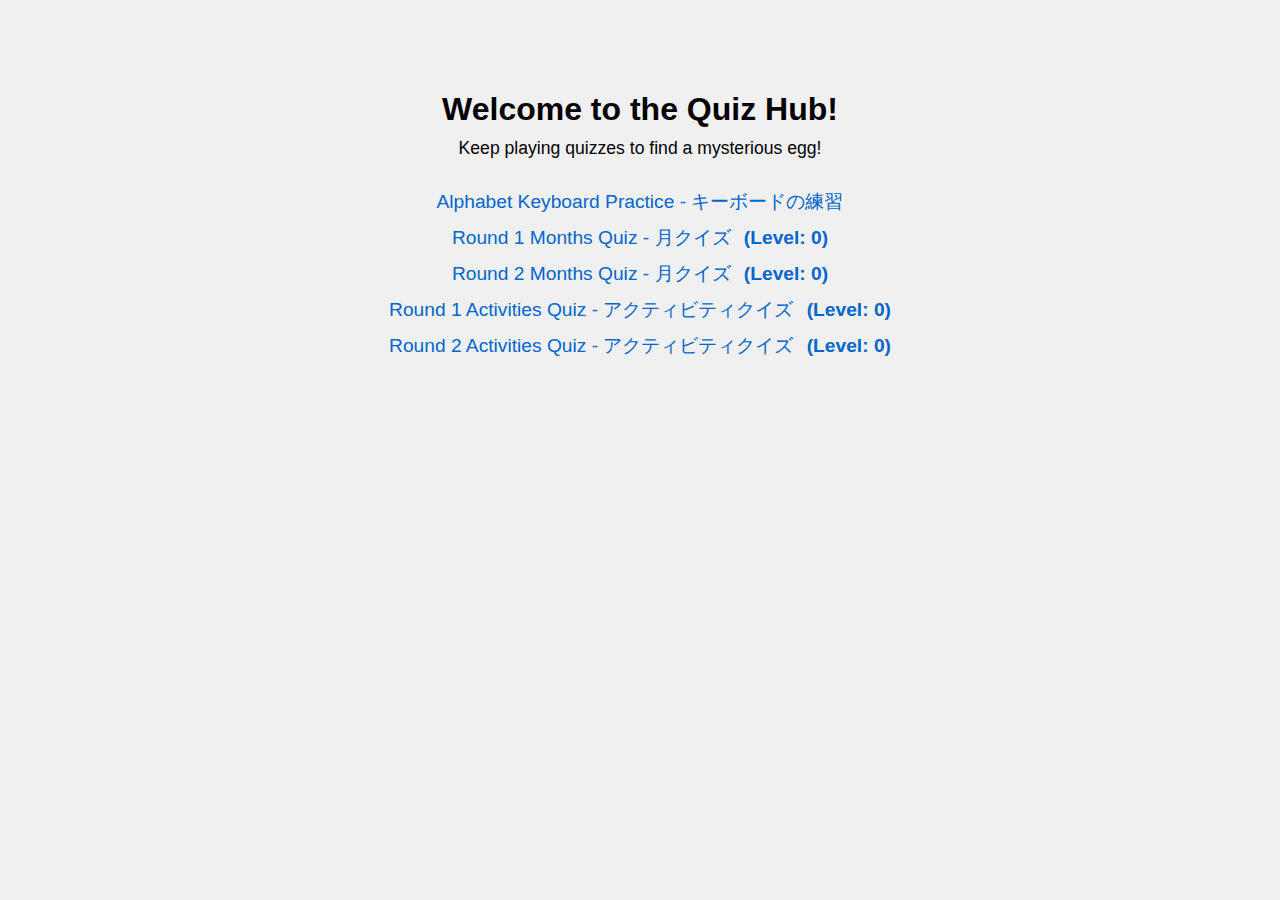
<file: index.html>
<!DOCTYPE html>
<html lang="en">
<head>
  <meta charset="UTF-8" />
  <meta name="viewport" content="width=device-width, initial-scale=1" />
  <title>Quiz Hub - Pet Egg System</title>
  <style>
    body {
      font-family: Arial, sans-serif;
      max-width: 600px;
      margin: 50px auto;
      padding: 20px;
      background: #f0f0f0;
      text-align: center;
    }
    h1 { margin-bottom: 10px; }
    ul { list-style: none; padding: 0; margin: 30px 0 0 0; }
    li { margin: 10px 0; font-size: 1.2em; }
    a { text-decoration: none; color: #0066cc; }
    a:hover { text-decoration: underline; }
    .levelValue { font-weight: bold; color: #0066cc; margin-left: 8px; font-size: 1em; }
    #petContainer img { width: 120px; margin: 10px; }
    #petContainer button { margin: 10px 12px; font-size: 1em; padding: 8px 16px;}
    #petContainer p { margin-top: 10px; font-size: 1.1em;}
    #petContainer .jp { color: #444; font-size: 0.95em; margin-bottom: 10px;}
  </style>
</head>
<body>
  <h1>Welcome to the Quiz Hub!</h1>
  <div id="petContainer"></div>

  <ul>
    <li>
      <a href="https://phennylalanine.github.io/Yach-5-Quiz-Home/alphabetTyping" target="_blank" rel="noopener noreferrer">
        Alphabet Keyboard Practice - キーボードの練習
      </a>
    </li>
    <li>
      <a href="https://phennylalanine.github.io/Yach-5-Quiz-Home/MonthsS" target="_blank" rel="noopener noreferrer">
        Round 1 Months Quiz - 月クイズ
      </a>
      <span class="levelValue" data-key="monthsSlevel">(Level: 0)</span>
    </li>
    <li>
      <a href="https://phennylalanine.github.io/Yach-5-Quiz-Home/MonthsM" target="_blank" rel="noopener noreferrer">
        Round 2 Months Quiz - 月クイズ
      </a>
      <span class="levelValue" data-key="monthsMlevel">(Level: 0)</span>
    </li>
    <li>
      <a href="https://phennylalanine.github.io/Yach-5-Quiz-Home/EventS" target="_blank" rel="noopener noreferrer">
        Round 1 Activities Quiz - アクティビティクイズ
      </a>
      <span class="levelValue" data-key="EventSlevel">(Level: 0)</span>
    </li>
    <li>
      <a href="https://phennylalanine.github.io/Yach-5-Quiz-Home/EventM" target="_blank" rel="noopener noreferrer">
        Round 2 Activities Quiz - アクティビティクイズ
      </a>
      <span class="levelValue" data-key="EventMlevel">(Level: 0)</span>
    </li>
  </ul>
  <script src="script.js"></script>
</body>
</html>
</file>
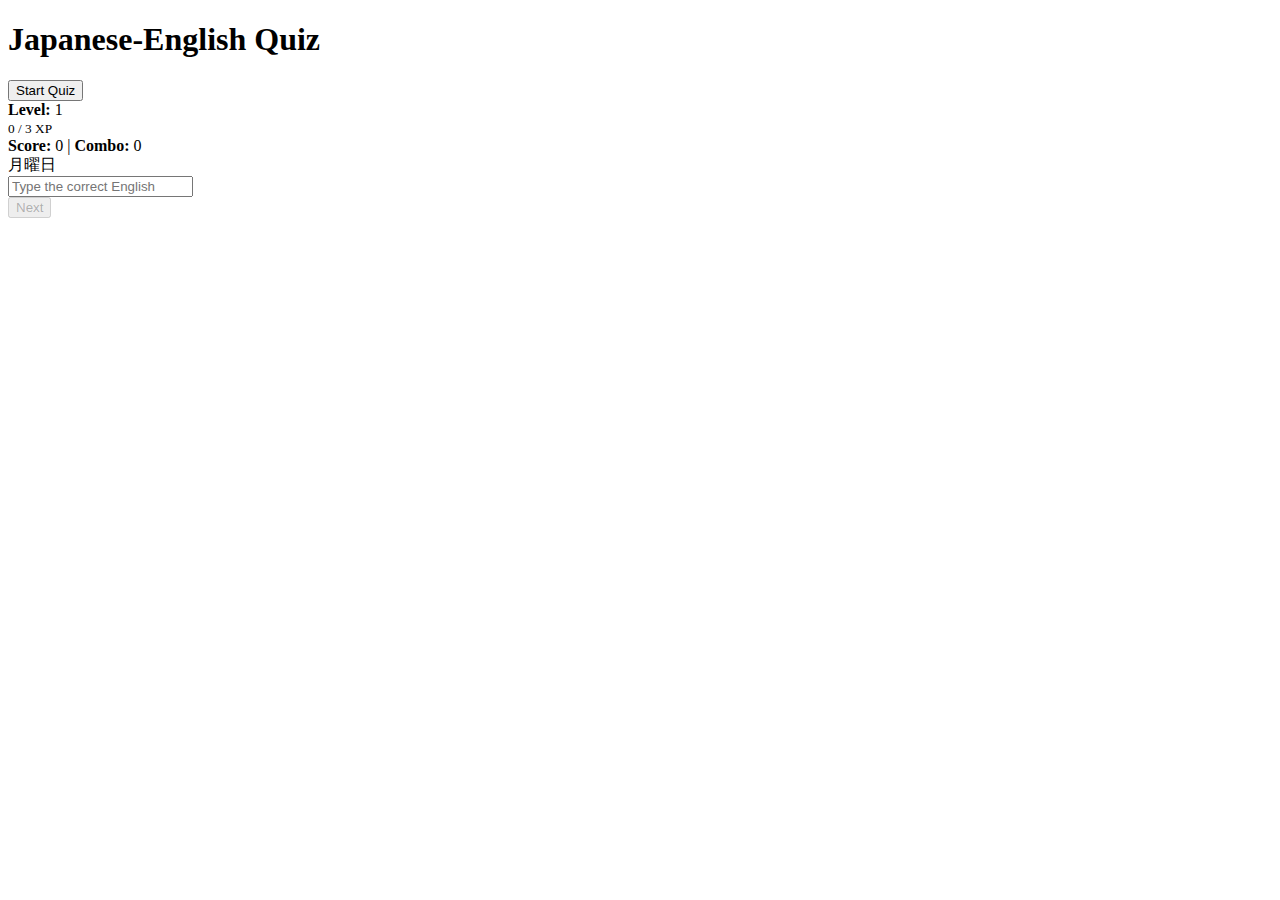
<file: EventM/index.html>
<!DOCTYPE html>
<html lang="en">
<head>
  <meta charset="UTF-8" />
  <meta name="viewport" content="width=device-width, initial-scale=1" />
  <title>Japanese-English Quiz</title>
  <link rel="stylesheet" href="style.css"> <!-- ✅ Link to external CSS -->
</head>

<body>
  <h1>Japanese-English Quiz</h1>

  <div id="startScreen" class="active">
    <button id="startBtn">Start Quiz</button>
  </div>

  <div id="quizScreen">
    <!-- Stats Panel -->
    <div id="statsPanel">
      <div class="level-section">
        <div>
          <strong>Level:</strong> <span id="level">1</span>
        </div>
        <div id="xpBarContainer" aria-label="Experience Progress Bar" role="progressbar" aria-valuemin="0" aria-valuemax="100">
          <div id="xpBar"></div>
        </div>
        <small id="xpText">0 / 3 XP</small>
      </div>
      <div>
        <strong>Score:</strong> <span id="points">0</span> |
        <strong>Combo:</strong> <span id="combo">0</span>
      </div>
    </div>

    <div id="jpText">月曜日</div>
    <div id="choicesText"></div>

    <!-- Hidden English text element for JS -->
    <div id="enText" style="display:none;"></div>

    <input type="text" id="answerInput" autocomplete="off" placeholder="Type the correct English" />
    <div id="feedback"></div>

    <button id="nextBtn" disabled>Next</button>
    <button id="tryAgainBtn" style="display:none;">Try Again</button>
  </div>

  <canvas id="confettiCanvas" style="position:fixed; top:0; left:0; pointer-events:none; z-index:1000;"></canvas>

  <!-- Modal for milestone notification -->
  <div id="milestoneModal" class="modal">
    <div class="modal-content">
      <span id="closeModalBtn" class="close">&times;</span>
      <h2 id="milestoneTitle">🎉 Milestone!</h2>
      <p id="milestoneMessage"></p>
      <button id="goHomepageBtn">Go to Homepage</button>
    </div>
  </div>

  <script src="script.js"></script>
</body>
</html>
</file>
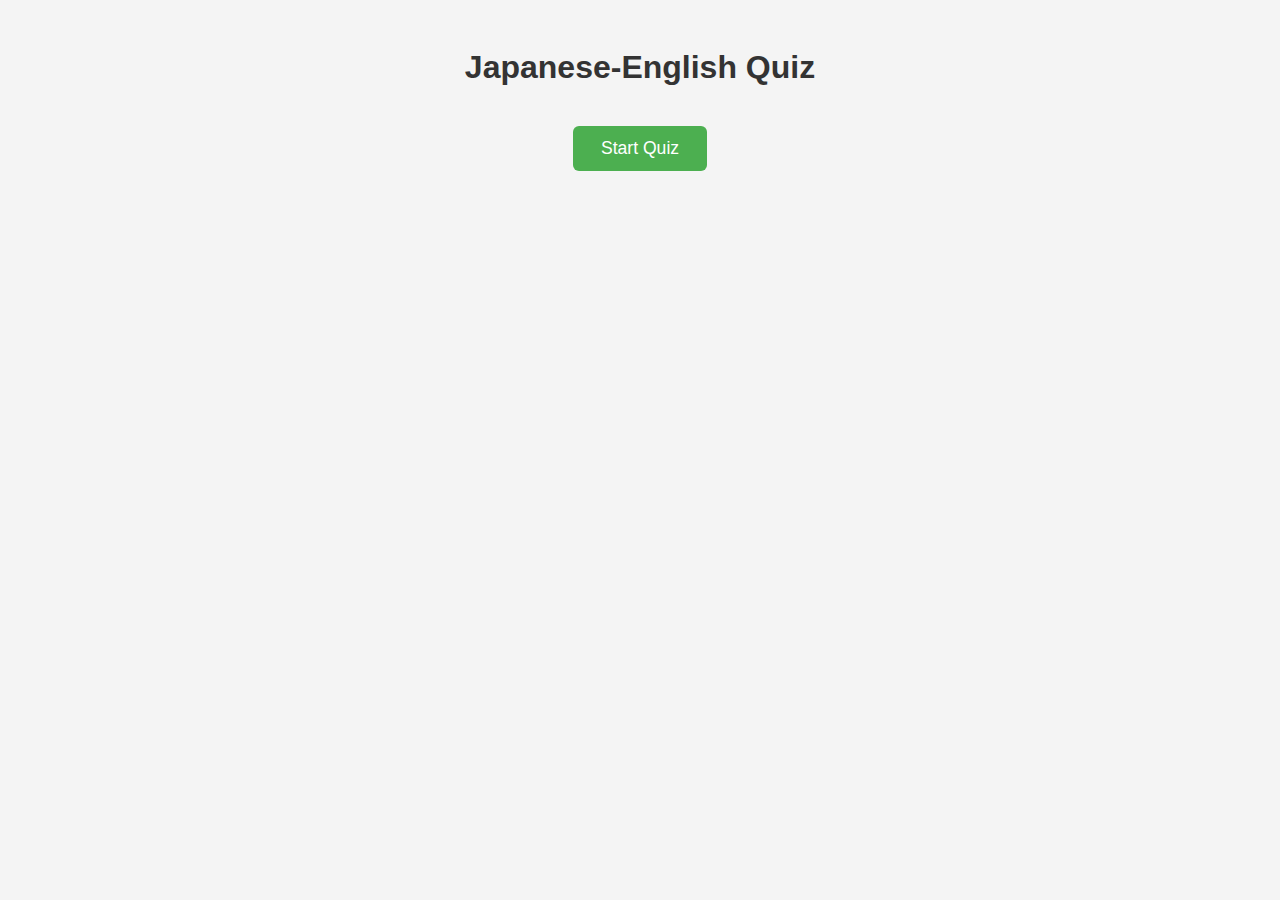
<file: FamilyM/index.html>
<!DOCTYPE html>
<html lang="en">
<head>
  <meta charset="UTF-8" />
  <meta name="viewport" content="width=device-width, initial-scale=1" />
  <title>Japanese-English Quiz</title>
  <link rel="stylesheet" href="style.css"> <!-- ✅ Link to external CSS -->
</head>

<body>
  <h1>Japanese-English Quiz</h1>

  <div id="startScreen" class="active">
    <button id="startBtn">Start Quiz</button>
  </div>

  <div id="quizScreen">
    <!-- Stats Panel -->
    <div id="statsPanel">
      <div class="level-section">
        <div>
          <strong>Level:</strong> <span id="level">1</span>
        </div>
        <div id="xpBarContainer" aria-label="Experience Progress Bar" role="progressbar" aria-valuemin="0" aria-valuemax="100">
          <div id="xpBar"></div>
        </div>
        <small id="xpText">0 / 3 XP</small>
      </div>
      <div>
        <strong>Score:</strong> <span id="points">0</span> |
        <strong>Combo:</strong> <span id="combo">0</span>
      </div>
    </div>

    <div id="jpText">月曜日</div>
    <div id="choicesText"></div>

    <!-- Hidden English text element for JS -->
    <div id="enText" style="display:none;"></div>

    <input type="text" id="answerInput" autocomplete="off" placeholder="Type the correct English" />
    <div id="feedback"></div>

    <button id="nextBtn" disabled>Next</button>
    <button id="tryAgainBtn" style="display:none;">Try Again</button>
  </div>

  <canvas id="confettiCanvas" style="position:fixed; top:0; left:0; pointer-events:none; z-index:1000;"></canvas>

  <script src="script.js"></script>
</body>
</html>
</file>
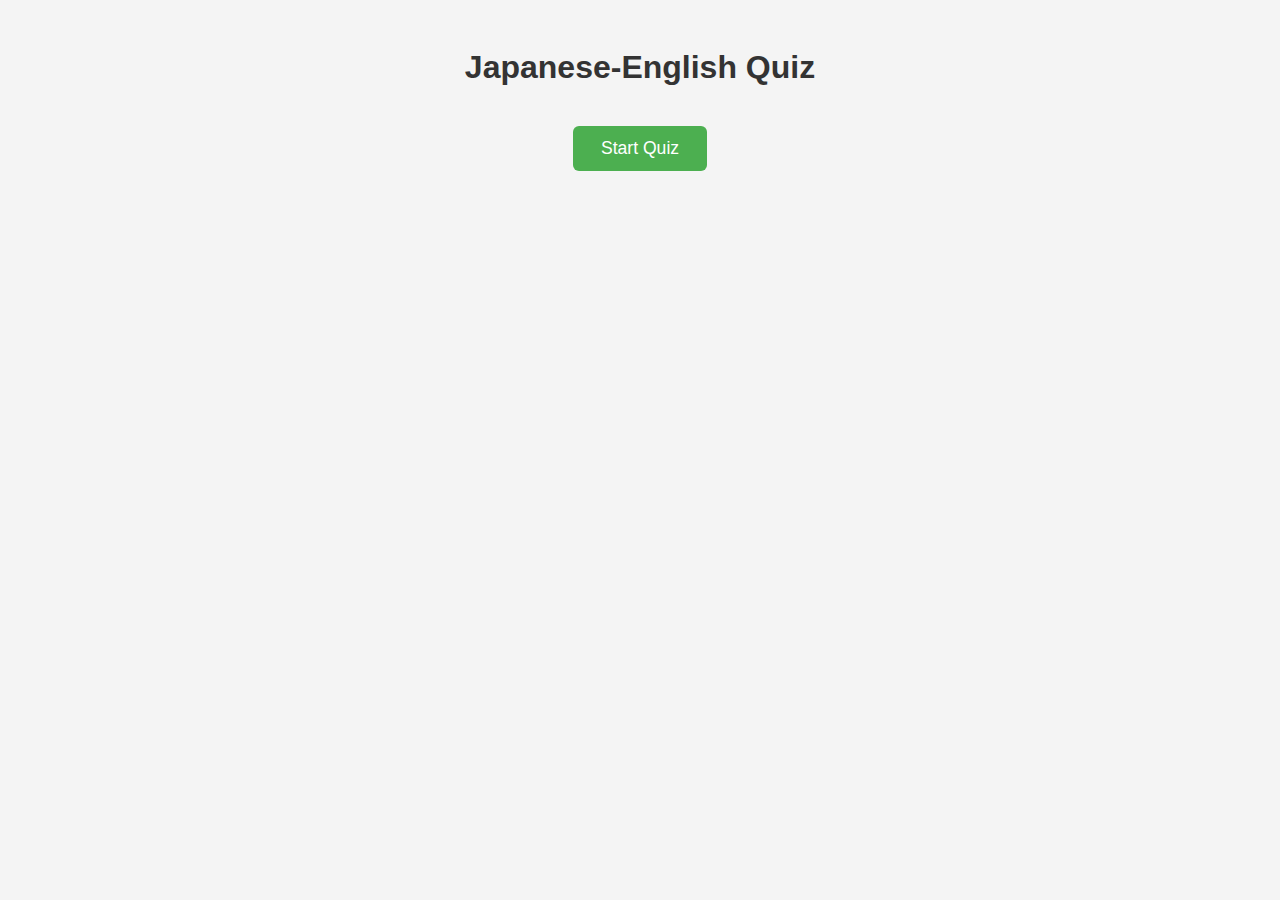
<file: FamilyS/index.html>
<!DOCTYPE html>
<html lang="en">
<head>
  <meta charset="UTF-8" />
  <meta name="viewport" content="width=device-width, initial-scale=1" />
  <title>Japanese-English Quiz</title>
  <link rel="stylesheet" href="style.css"> <!-- ✅ Link to external CSS -->
</head>

<body>

<h1>Japanese-English Quiz</h1>

<div id="startScreen" class="active">
  <button id="startBtn">Start Quiz</button>
</div>

<div id="quizScreen">
  <!-- Stats Panel (Level, XP bar, score, combo) -->
  <div id="statsPanel">
    <div class="level-section">
      <div>
        <strong>Level:</strong> <span id="level">1</span>
      </div>
      <div id="xpBarContainer" aria-label="Experience Progress Bar" role="progressbar" aria-valuemin="0" aria-valuemax="100">
        <div id="xpBar"></div>
      </div>
      <small id="xpText">0 / 10 XP</small>
    </div>
    <div>
      <strong>Score:</strong> <span id="points">0</span> |
      <strong>Combo:</strong> <span id="combo">0</span>
    </div>
  </div>

  <!-- Question Text -->
  <div id="jpText">月曜日</div>
  <div id="enText"></div>

  <!-- Answer Input -->
  <input type="text" id="answerInput" autocomplete="off" placeholder="Type the correct English" />
  <div id="feedback"></div>

  <!-- Buttons -->
  <button id="nextBtn" disabled>Next</button>
  <button id="tryAgainBtn" style="display:none;">Try Again</button>
</div>

<canvas id="confettiCanvas" style="position:fixed; top:0; left:0; pointer-events:none; z-index:1000;"></canvas>

<script src="script.js"></script>
</body>

</html>
</file>
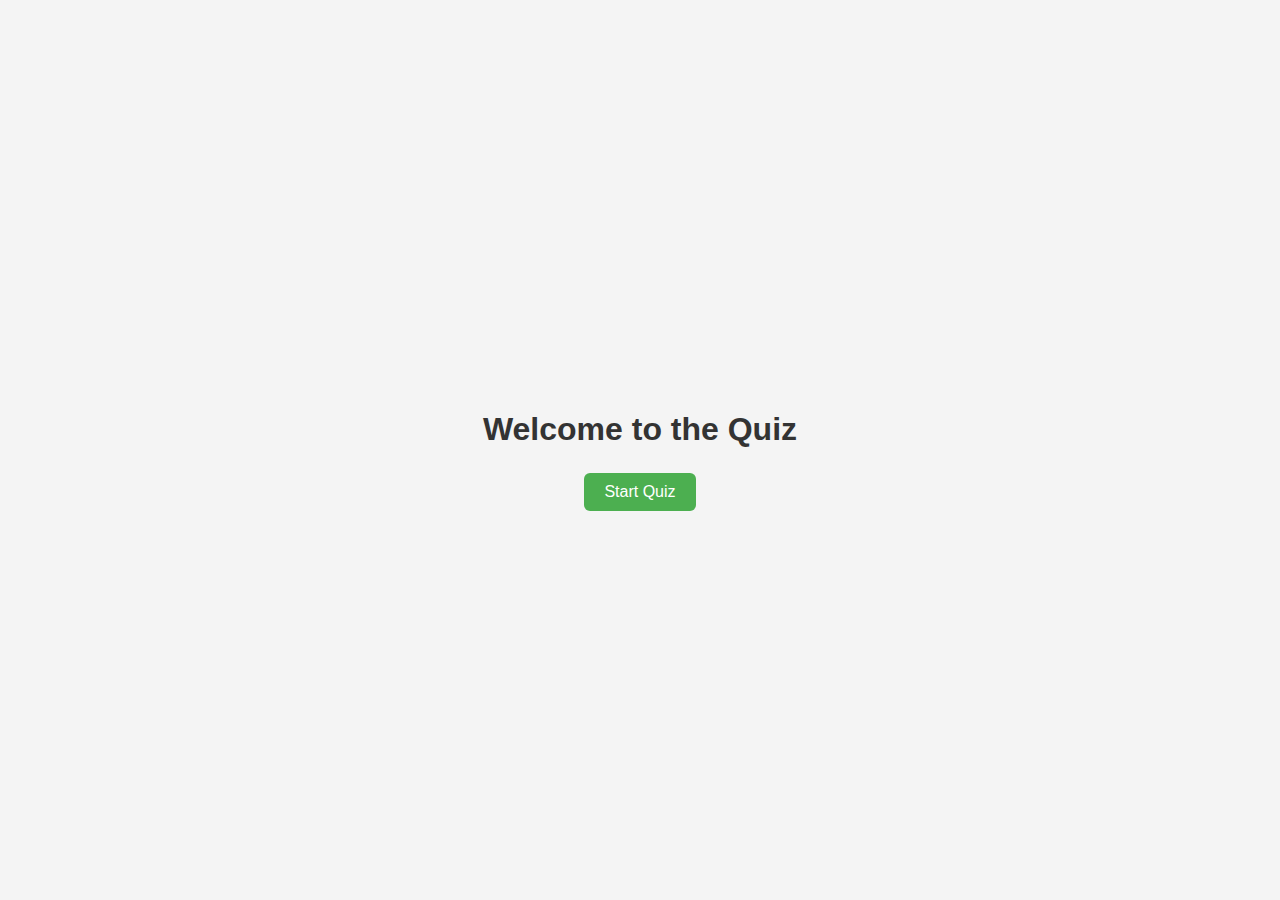
<file: MonthsM/index.html>
<!DOCTYPE html>
<html lang="en">
<head>
  <meta charset="UTF-8">
  <title>Quiz</title>
  <link rel="stylesheet" href="style.css">
</head>
<body>

  <!-- Start Screen -->
<div id="startScreen" class="screen active">
  <h1>Welcome to the Quiz</h1>
  <button id="startBtn">Start Quiz</button>
</div>

<!-- Quiz Screen -->
<div id="quizScreen" class="screen">
  <div id="statsPanel">
    <div><strong>Level:</strong> <span id="quizLevel">1</span></div>
    <div class="level-section">
      <div id="xpBarContainer">
        <div id="xpBar"></div>
      </div>
      <span id="xpText">0 / 10 XP</span>
    </div>
    <div><strong>Score:</strong> <span id="quizScore">0</span></div>
  </div>
    <!-- Question -->
    <div id="questionBox">
      <p id="jpText">日本語</p>
      <p id="enText">(English will be spoken)</p>
      <div id="choicesText"></div>
    </div>

    <!-- Answer input -->
    <input type="text" id="answerInput" placeholder="Type your answer...">
    <button id="nextBtn" disabled>Next</button>
    <button id="tryAgainBtn" style="display:none;">Try Again</button>

    <!-- Feedback -->
    <p id="feedback"></p>
  </div>

  <!-- Confetti Canvas -->
  <canvas id="confettiCanvas"></canvas>

  <!-- PET EVOLUTION MODAL -->
  <div id="petModal" class="modal">
    <div class="modal-content">
      <span class="close">&times;</span>

      <h2 id="petModalTitle">Choose your pet!</h2>
      <p id="petModalDesc">Pick your companion.</p>

      <div class="pet-options">
        <div class="pet-choice" data-pet="Dragon">🐉 Dragon</div>
        <div class="pet-choice" data-pet="Phoenix">🔥 Phoenix</div>
        <div class="pet-choice" data-pet="Wolf">🐺 Wolf</div>
      </div>
    </div>
  </div>

  <!-- Quiz Logic -->
  <script src="script.js"></script>
</body>
</html>
</file>
<file: EventM/style.css>
/* ... existing styles ... */

/* === Modal Styles === */
.modal {
  display: none; /* Hidden by default */
  position: fixed;
  z-index: 2000;
  left: 0; top: 0;
  width: 100vw; height: 100vh;
  background: rgba(0,0,0,0.4);
  justify-content: center;
  align-items: center;
  transition: opacity 0.3s;
}
.modal-content {
  background: #fff;
  margin: auto;
  padding: 24px 18px;
  border-radius: 12px;
  box-shadow: 0 2px 24px rgba(0,0,0,0.18);
  max-width: 320px;
  text-align: center;
  position: relative;
}
.close {
  position: absolute;
  right: 16px;
  top: 10px;
  font-size: 1.5em;
  cursor: pointer;
  color: #888;
  background: none;
  border: none;
}
#goHomepageBtn {
  margin-top: 16px;
  padding: 10px 18px;
  font-size: 1em;
  border-radius: 8px;
  background: #4caf50;
  color: #fff;
  border: none;
  cursor: pointer;
  transition: background 0.2s;
}
#goHomepageBtn:hover {
  background: #388e3c;
}
</file>
<file: FamilyM/style.css>
body {
      font-family: 'Segoe UI', Tahoma, Geneva, Verdana, sans-serif;
      background: #f4f4f4;
      padding: 20px;
      text-align: center;
      color: #333;
    }

    #startScreen {
      display: none;
    }
    #startScreen.active {
      display: block;
    }

    #quizScreen {
      display: none;
    }
    #quizScreen.active {
      display: block;
    }

    #jpText {
      font-size: 2.5em;
      margin-bottom: 25px;
      font-weight: bold;
      color: #2c3e50;
    }

    #answerInput {
      padding: 12px 15px;
      font-size: 1.2em;
      width: 220px;
      border: 2px solid #ddd;
      border-radius: 8px;
      transition: border-color 0.3s;
    }
    #answerInput:focus {
      border-color: #4caf50;
      outline: none;
    }

    #feedback {
      margin-top: 18px;
      font-size: 1.1em;
      min-height: 36px;
    }

    #nextBtn, #tryAgainBtn, #startBtn {
      margin: 18px 12px;
      padding: 12px 28px;
      font-size: 1.1em;
      cursor: pointer;
      border: none;
      border-radius: 6px;
      background-color: #4caf50;
      color: white;
      transition: background-color 0.25s ease;
      user-select: none;
    }
    #nextBtn:disabled {
      background-color: #a5d6a7;
      cursor: default;
    }
    #tryAgainBtn {
      background-color: #e74c3c;
    }
    #tryAgainBtn:hover {
      background-color: #c0392b;
    }
    #nextBtn:hover:not(:disabled) {
      background-color: #388e3c;
    }
    #startBtn:hover {
      background-color: #388e3c;
    }

    /* Stats Panel */
    #statsPanel {
      margin-bottom: 30px;
      font-size: 1.1em;
      color: #34495e;
      user-select: none;
    }
    #statsPanel div {
      margin: 6px 0;
    }
    #statsPanel strong {
      font-weight: 700;
      color: #2c3e50;
    }

    .level-section {
      display: flex;
      flex-direction: column;
      align-items: center;
      margin-bottom: 12px;
    }

    /* XP Bar Container */
    #xpBarContainer {
      width: 240px;
      height: 16px;
      background: #ddd;
      border-radius: 10px;
      margin: 6px 0 0 0;
      overflow: hidden;
      box-shadow: inset 0 2px 4px rgba(0,0,0,0.15);
    }

    /* XP Bar Fill */
    #xpBar {
      height: 100%;
      width: 0%;
      background: linear-gradient(90deg, #4caf50, #81c784);
      border-radius: 10px 0 0 10px;
      transition: width 0.4s ease-in-out;
      box-shadow: inset 0 -2px 6px rgba(0,0,0,0.2);
    }

    #xpText {
      display: block;
      margin-top: 4px;
      font-size: 0.9em;
      color: #2e7d32;
      font-weight: 600;
    }

    #choicesText {
      margin: 20px 0;
      font-size: 1.1em;
      color: #555;
      display: flex;
      justify-content: center;
      flex-wrap: wrap;
      gap: 10px;
    }

    .choice-option {
      cursor: default;
      user-select: none;
      padding: 8px 14px;
      border: 1px solid #ccc;
      border-radius: 6px;
      background: #f9f9f9;
      box-shadow: 0 1px 3px rgba(0,0,0,0.1);
      transition: background-color 0.3s ease;
      min-width: 80px;
      text-align: center;
    }

    .choice-option:hover {
      background-color: #e0f2f1;
    }
</file>
<file: FamilyS/style.css>
body {
      font-family: 'Segoe UI', Tahoma, Geneva, Verdana, sans-serif;
      background: #f4f4f4;
      padding: 20px;
      text-align: center;
      color: #333;
    }

    #startScreen {
      display: none;
    }
    #startScreen.active {
      display: block;
    }

    #quizScreen {
      display: none;
    }
    #quizScreen.active {
      display: block;
    }

    #jpText {
      font-size: 2.5em;
      margin-bottom: 25px;
      font-weight: bold;
      color: #2c3e50;
    }
 #epText {
      font-size: 2.5em;
      margin-bottom: 25px;
      font-weight: bold;
      color: #2c3e50;
    }

    #answerInput {
      padding: 12px 15px;
      font-size: 1.2em;
      width: 220px;
      border: 2px solid #ddd;
      border-radius: 8px;
      transition: border-color 0.3s;
    }
    #answerInput:focus {
      border-color: #4caf50;
      outline: none;
    }

    #feedback {
      margin-top: 18px;
      font-size: 1.1em;
      min-height: 36px;
    }

    #nextBtn, #tryAgainBtn, #startBtn {
      margin: 18px 12px;
      padding: 12px 28px;
      font-size: 1.1em;
      cursor: pointer;
      border: none;
      border-radius: 6px;
      background-color: #4caf50;
      color: white;
      transition: background-color 0.25s ease;
      user-select: none;
    }
    #nextBtn:disabled {
      background-color: #a5d6a7;
      cursor: default;
    }
    #tryAgainBtn {
      background-color: #e74c3c;
    }
    #tryAgainBtn:hover {
      background-color: #c0392b;
    }
    #nextBtn:hover:not(:disabled) {
      background-color: #388e3c;
    }
    #startBtn:hover {
      background-color: #388e3c;
    }

    /* Stats Panel */
    #statsPanel {
      margin-bottom: 30px;
      font-size: 1.1em;
      color: #34495e;
      user-select: none;
    }
    #statsPanel div {
      margin: 6px 0;
    }
    #statsPanel strong {
      font-weight: 700;
      color: #2c3e50;
    }

    .level-section {
      display: flex;
      flex-direction: column;
      align-items: center;
      margin-bottom: 12px;
    }

    /* XP Bar Container */
    #xpBarContainer {
      width: 240px;
      height: 16px;
      background: #ddd;
      border-radius: 10px;
      margin: 6px 0 0 0;
      overflow: hidden;
      box-shadow: inset 0 2px 4px rgba(0,0,0,0.15);
    }

    /* XP Bar Fill */
    #xpBar {
      height: 100%;
      width: 0%;
      background: linear-gradient(90deg, #4caf50, #81c784);
      border-radius: 10px 0 0 10px;
      transition: width 0.4s ease-in-out;
      box-shadow: inset 0 -2px 6px rgba(0,0,0,0.2);
    }

    #xpText {
      display: block;
      margin-top: 4px;
      font-size: 0.9em;
      color: #2e7d32;
      font-weight: 600;
    }

    #choicesText {
      margin: 20px 0;
      font-size: 1.1em;
      color: #555;
      display: flex;
      justify-content: center;
      flex-wrap: wrap;
      gap: 10px;
    }

    .choice-option {
      cursor: default;
      user-select: none;
      padding: 8px 14px;
      border: 1px solid #ccc;
      border-radius: 6px;
      background: #f9f9f9;
      box-shadow: 0 1px 3px rgba(0,0,0,0.1);
      transition: background-color 0.3s ease;
      min-width: 80px;
      text-align: center;
    }

    .choice-option:hover {
      background-color: #e0f2f1;
    }
</file>
<file: MonthsM/style.css>
/* === Visibility Classes === */
.hidden { display: none; }
.active { display: block; }

/* === Page Layout === */
html, body {
  height: 100%;
  margin: 0;
  padding: 0;
  box-sizing: border-box;
}

body {
  font-family: 'Segoe UI', Tahoma, Geneva, Verdana, sans-serif;
  background: #f4f4f4;
  color: #333;
  height: 100vh;
  min-height: 100vh;
  width: 100vw;
  margin: 0;
  display: flex;
  flex-direction: column;
  align-items: center;
  justify-content: center;
}

/* === Start and Quiz Screens === */
#startScreen,
#quizScreen {
  margin: 0;
  padding: 0;
  width: 100%;
  max-width: 420px;
  min-height: 0;
  box-sizing: border-box;
  display: none;
  flex-direction: column;
  align-items: center;
  justify-content: center;
}
#startScreen.active,
#quizScreen.active {
  display: flex;
}

/* === Text Display === */
#jpText,
#enText {
  font-size: 1.3em;
  margin-bottom: 16px;
  font-weight: bold;
  color: #2c3e50;
  word-break: break-word;
}

/* === Input === */
#answerInput {
  padding: 10px 12px;
  font-size: 1em;
  width: 90%;
  max-width: 220px;
  border: 2px solid #ddd;
  border-radius: 10px;
  margin-bottom: 8px;
  transition: border-color 0.3s;
}
#answerInput:focus {
  border-color: #4caf50;
  outline: none;
}

/* === Feedback === */
#feedback {
  margin-top: 10px;
  font-size: 1em;
  min-height: 28px;
}

/* === Buttons === */
#nextBtn,
#tryAgainBtn,
#startBtn {
  margin: 4px 6px 0 6px;
  padding: 10px 20px;
  font-size: 1em;
  cursor: pointer;
  border: none;
  border-radius: 6px;
  background-color: #4caf50;
  color: white;
  transition: background-color 0.25s ease;
  user-select: none;
}

#nextBtn:disabled {
  background-color: #a5d6a7;
  cursor: default;
}

#tryAgainBtn {
  background-color: #e74c3c;
}
#tryAgainBtn:hover {
  background-color: #c0392b;
}

#nextBtn:hover:not(:disabled),
#startBtn:hover {
  background-color: #388e3c;
}

/* === Stats Panel === */
#statsPanel {
  margin-bottom: 16px;
  font-size: 1em;
  color: #34495e;
  user-select: none;
}
#statsPanel div {
  margin: 4px 0;
}
#statsPanel strong {
  font-weight: 700;
  color: #2c3e50;
}

.level-section {
  display: flex;
  flex-direction: column;
  align-items: center;
  margin-bottom: 8px;
}

/* === XP Bar === */
#xpBarContainer {
  width: 160px;
  height: 12px;
  background: #ddd;
  border-radius: 10px;
  margin: 4px 0 0 0;
  overflow: hidden;
  box-shadow: inset 0 2px 4px rgba(0,0,0,0.10);
}

#xpBar {
  height: 100%;
  width: 0%;
  background: linear-gradient(90deg, #4caf50, #81c784);
  border-radius: 10px 0 0 10px;
  transition: width 0.4s ease-in-out;
  box-shadow: inset 0 -2px 6px rgba(0,0,0,0.2);
}

#xpText {
  display: block;
  margin-top: 2px;
  font-size: 0.9em;
  color: #2e7d32;
  font-weight: 600;
}

/* === Choice Options === */
#choicesText {
  margin: 12px 0;
  font-size: 1em;
  color: #4caf50;
  display: flex;
  justify-content: center;
  flex-wrap: wrap;
  gap: 8px;
}

.choice-option {
  cursor: default;
  user-select: none;
  padding: 6px 10px;
  border: 1px solid #ccc;
  border-radius: 6px;
  background: #f9f9f9;
  box-shadow: 0 1px 3px rgba(0,0,0,0.08);
  transition: background-color 0.2s ease;
  min-width: 60px;
  text-align: center;
}
.choice-option:hover {
  background-color: #e0f2f1;
}

/* === Modal Styles === */
.modal {
  display: none;
  position: fixed;
  z-index: 2000;
  left: 0; top: 0;
  width: 100vw; height: 100vh;
  background: rgba(0,0,0,0.4);
  justify-content: center;
  align-items: center;
  transition: opacity 0.3s;
}
.modal-content {
  background: #fff;
  margin: auto;
  padding: 24px 18px;
  border-radius: 12px;
  box-shadow: 0 2px 24px rgba(0,0,0,0.18);
  max-width: 320px;
  text-align: center;
  position: relative;
}
.close {
  position: absolute;
  right: 16px;
  top: 10px;
  font-size: 1.5em;
  cursor: pointer;
  color: #888;
  background: none;
  border: none;
}
#goHomepageBtn {
  margin-top: 16px;
  padding: 10px 18px;
  font-size: 1em;
  border-radius: 8px;
  background: #4caf50;
  color: #fff;
  border: none;
  cursor: pointer;
  transition: background 0.2s;
}
#goHomepageBtn:hover {
  background: #388e3c;
}
#confettiCanvas {
  position: fixed;
  inset: 0;
  width: 100vw;
  height: 100vh;
  pointer-events: none;       /* <-- important */
  z-index: 100;
}

/* === Responsive === */
@media (max-width: 500px) {
  #startScreen,
  #quizScreen {
    max-width: 98vw;
  }
  #xpBarContainer {
    width: 98vw;
    max-width: 160px;
  }
}
</file>
